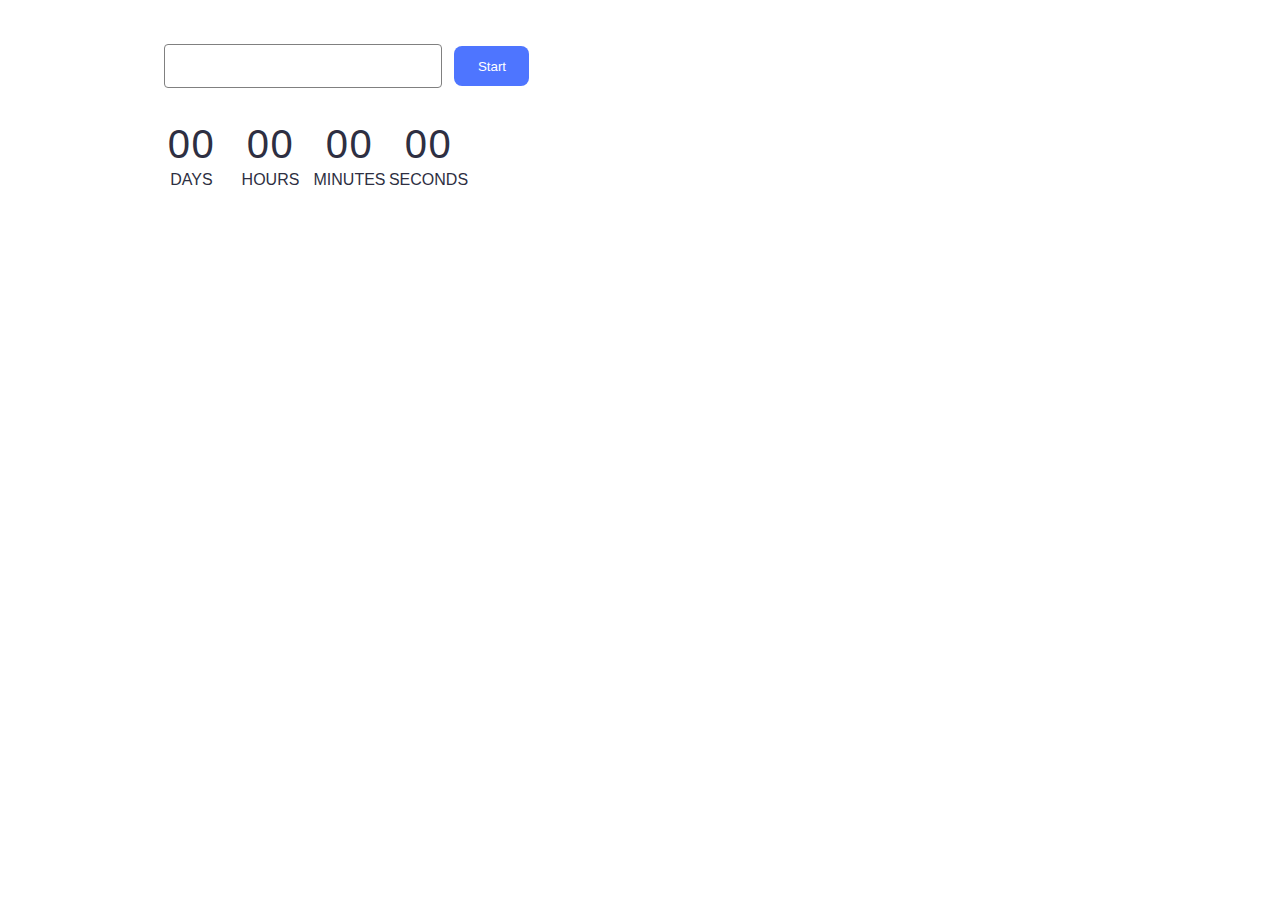
<file: src/1-timer.html>
<!DOCTYPE html>
<html lang="en">
  <head>
    <meta charset="UTF-8" />
    <meta name="viewport" content="width=device-width, initial-scale=1.0" />
    <title>Timer</title>

    <link rel="stylesheet" href="./css/styles.css" />
  </head>
  <body>
    <input type="text" id="datetime-picker" />
    <button type="button" data-start>Start</button>

    <div class="timer">
      <div class="field">
        <span class="value" data-days>00</span>
        <span class="label">Days</span>
      </div>
      <div class="field">
        <span class="value" data-hours>00</span>
        <span class="label">Hours</span>
      </div>
      <div class="field">
        <span class="value" data-minutes>00</span>
        <span class="label">Minutes</span>
      </div>
      <div class="field">
        <span class="value" data-seconds>00</span>
        <span class="label">Seconds</span>
      </div>
    </div>
    <script type="module" src="./js/1-timer.js"></script>
  </body>
</html>
</file>
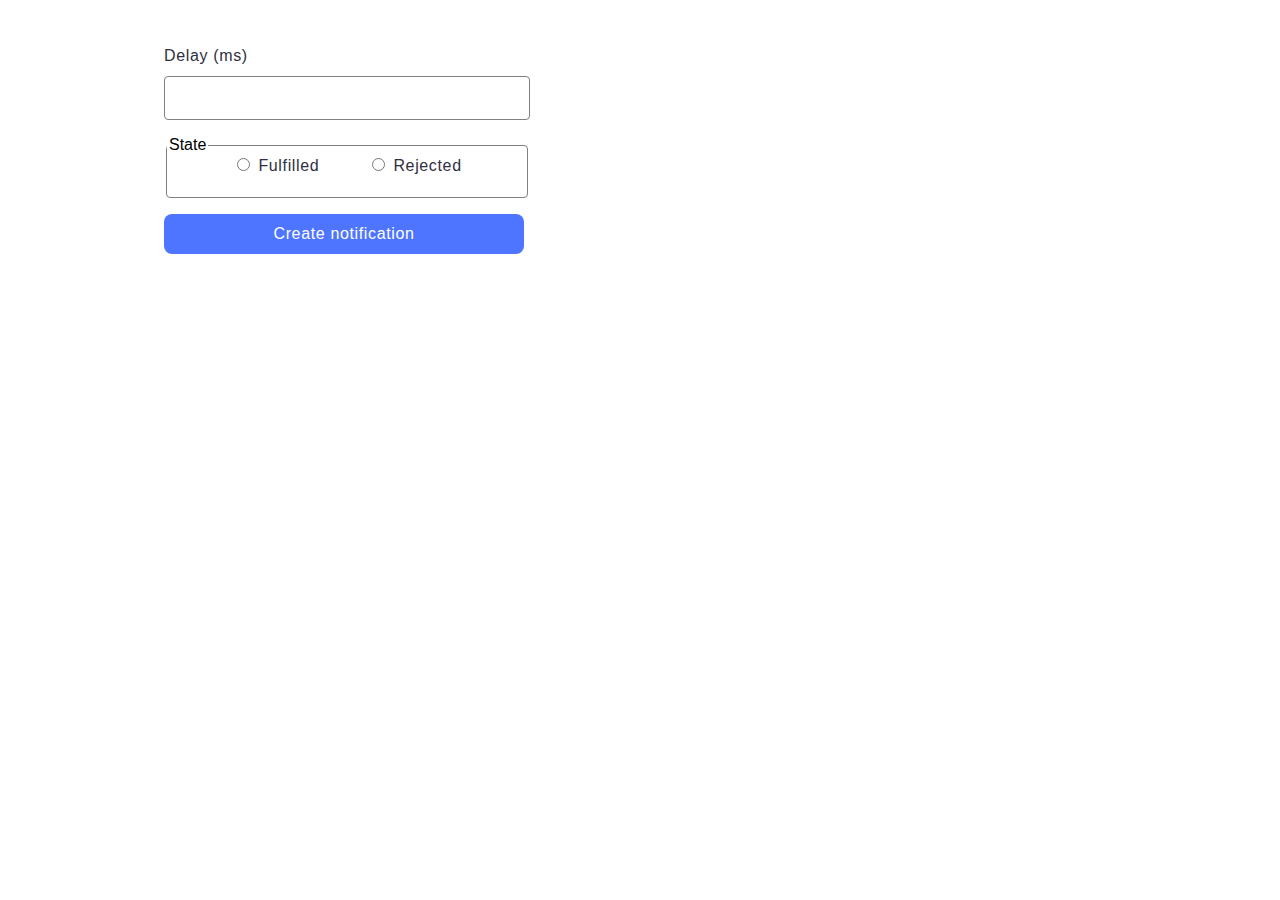
<file: src/2-snackbar.html>
<!DOCTYPE html>
<html lang="en">
  <head>
    <meta charset="UTF-8" />
    <meta name="viewport" content="width=device-width, initial-scale=1.0" />
    <title>Snackbar</title>
    <link rel="stylesheet" href="./css/styles.css" />
  </head>
  <body>
    <form class="form">
      <label>
        Delay (ms)
        <input class="dl-input" type="number" name="delay" required />
      </label>

      <fieldset>
        <legend>State</legend>
        <label>
          <input type="radio" name="state" value="fulfilled" required />
          Fulfilled
        </label>
        <label>
          <input type="radio" name="state" value="rejected" required />
          Rejected
        </label>
      </fieldset>

      <button class="btn" type="submit">Create notification</button>
    </form>

    <script type="module" src="./js/2-snackbar.js"></script>
  </body>
</html>
</file>
<file: src/css/styles.css>
@import url(./timer.css);
@import url(./snackbar.css);
</file>
